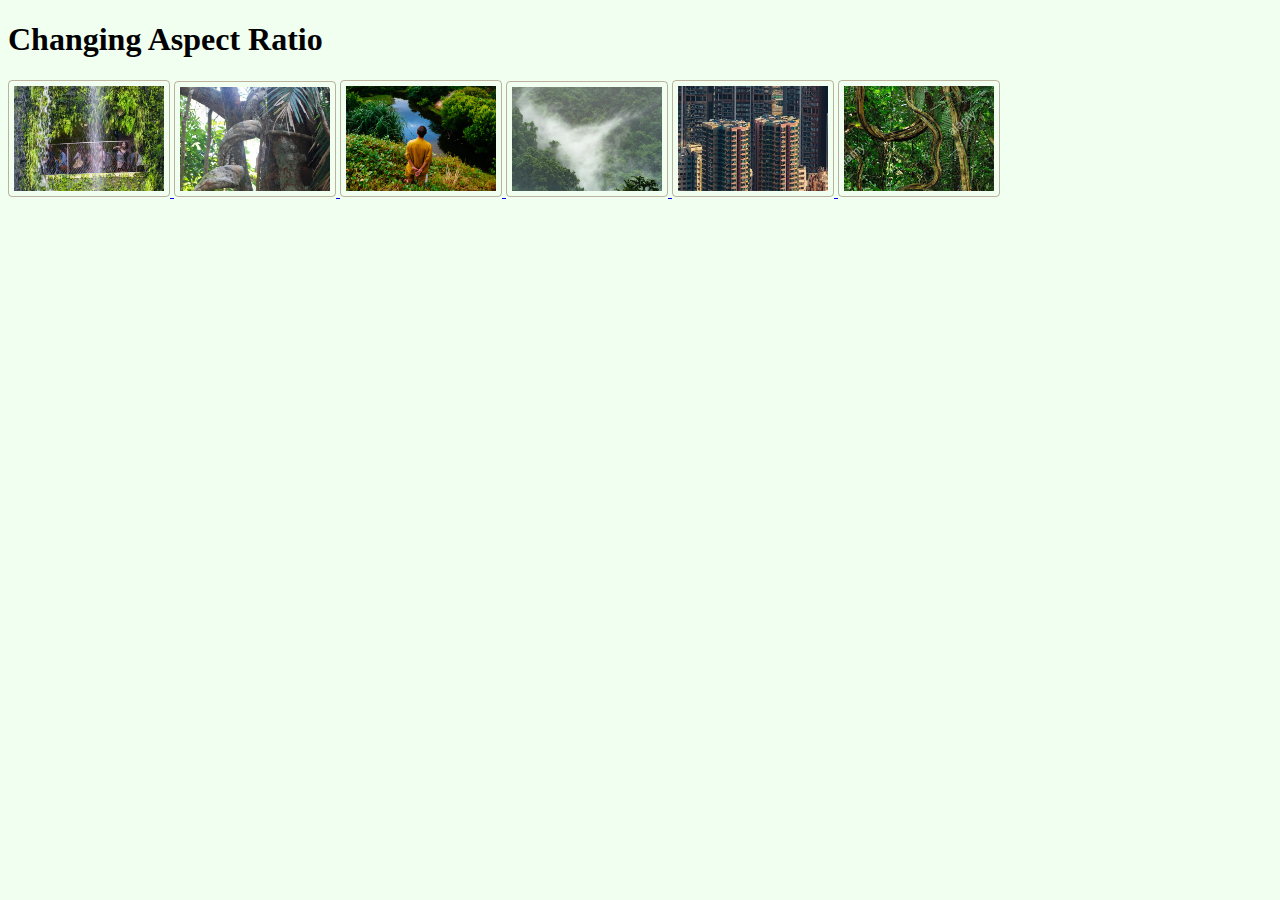
<file: gallery.html>
<!DOCTYPE html>
<html>
<head>
    <meta charset="UTF-8">
    <title>Aspect Ratio</title>
    <link rel="stylesheet" href="style.css">
</head>

<body>
    <h1> Changing Aspect Ratio</h1>
    <a href="https://drive.google.com/file/d/16rL1q93Br2IpHDheBaYbhC6rMxMD0EVr/view">
    <img src="images/Square_1f.jpg" alt="Square picture">
    </a>
    <a href="https://drive.google.com/file/d/1JBX6XKQkUQHjb4mCoWSc5PNRxWyAybDk/view">
    <img src="images/Tall_2.jpg" alt="Tall 2">
    </a>
    <a href="https://drive.google.com/file/d/13GMd-y3BoXwE0d-HEekLyMQbkyn__K6h/view">
    <img src="images/Wide_1.jpg" alt="Square picture">
    </a>
    <a href="https://drive.google.com/file/d/16RLi-JcfjIFyovc-lL4ZdNDIez1LXL8H/view">
    <img src="images/Tall_3.jpg" alt="Square picture">
    </a>
    <a href="https://drive.google.com/file/d/1C6BCqqupnCEp11-KxY9Y8gievDywopJg/view">
    <img src="images/Tall_4.jpg" alt="Square picture">
    </a>
    <a href="https://drive.google.com/file/d/147B6RqXBBtdNu7Nq-WRT_3tFUu-G9_JJ/view">
    <img src="images/Tall_1.jpg" alt="Square picture">
    </a>
</body>
</html>
</file>
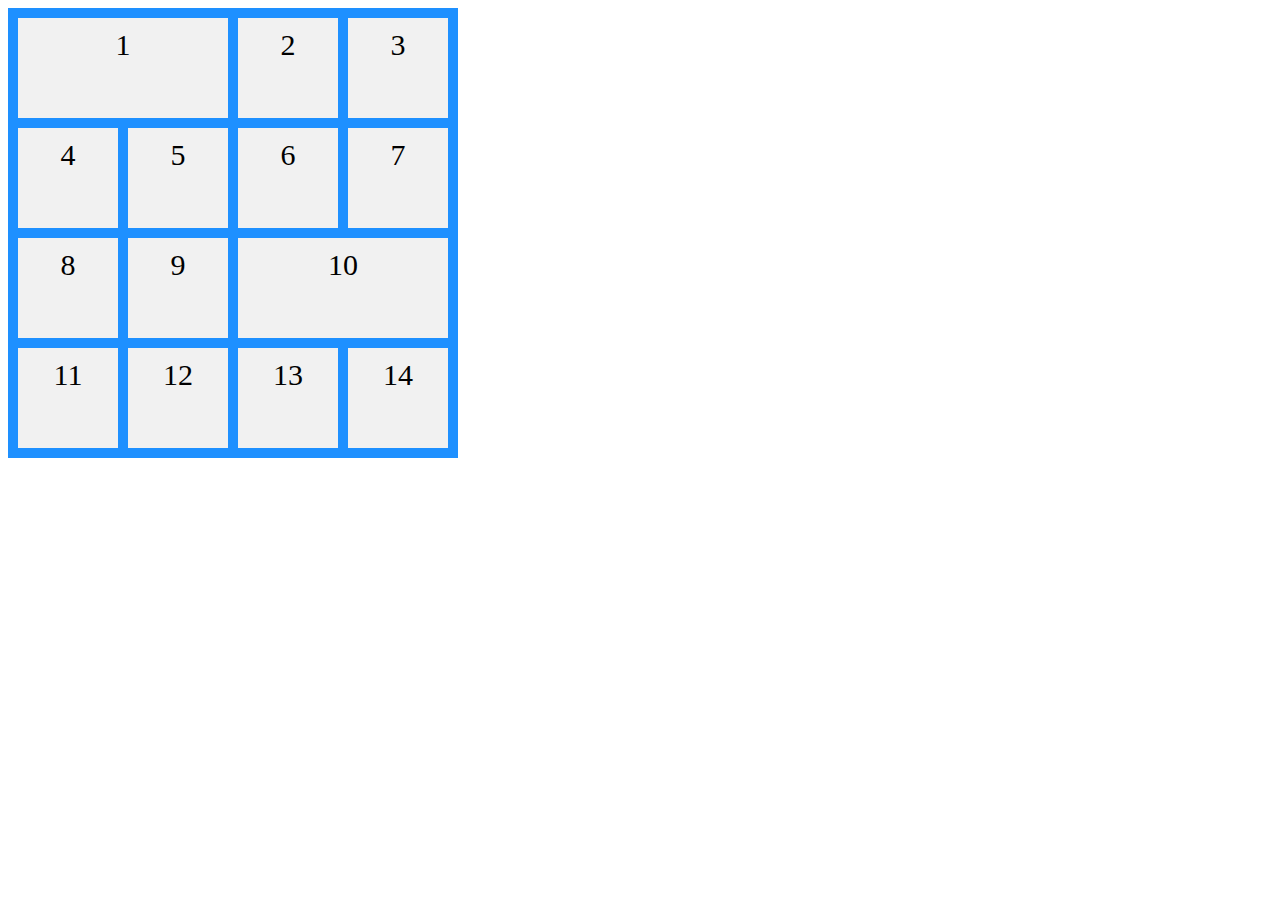
<file: Grid.html>
<html>
<head>
<style>
.container {
  display: grid;
  height: 430px;
  width: 430px;;
  grid-template-columns: 100px 100px 100px 100px;
  grid-template-rows: 100px 100px 100px 100px;
  background-color: dodgerblue;
  padding: 10px;
  gap: 10px;
}

.container div {
  background-color: #f1f1f1;
  color:#000;
  padding: 10px;
  font-size: 30px;
  text-align: center;
}
.item1 {
  grid-column: 1 / 3;
}

.item10 {
  grid-area: 3 / 3 / span 1 / span 2;
}
</style>
</head>
<body>

<div class="container">
  <div class="item1">1</div>
  <div class="item2">2</div>
  <div class="item3">3</div>  
  <div class="item4">4</div>
  <div class="item5">5</div>
  <div class="item6">6</div>
  <div class="item7">7</div>
  <div class="item8">8</div>
  <div class="item9">9</div>
  <div class="item10">10</div>  
  <div class="item11">11</div>
  <div class="item12">12</div>
  <div class="item13">13</div>
  <div class="item14">14</div>

</div>

</body>
</html>
</file>
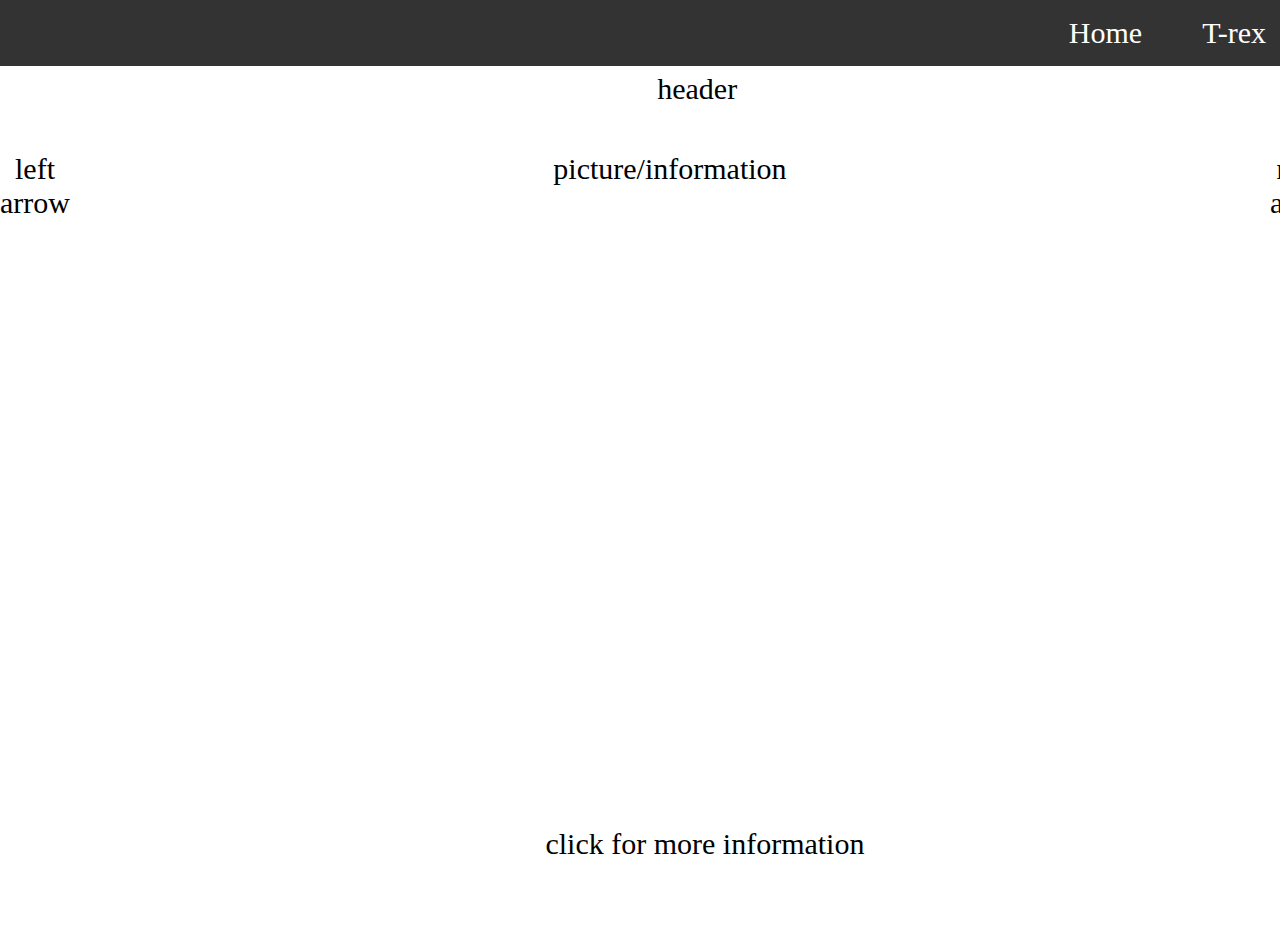
<file: Homepage.html>
<html lang=en>

<head>

  <title>My cool page</title>
  <link href="styles.css" rel="stylesheet">

</head>

<body>

<div class="container">
  <div class="nav">
    <ul>
      <li><a href="">ply</a></li>
      <li><a href="">T-rex</a></li>
      <li><a href="Homepage.html">Home</a></li>
    </ul>
  </div>

  <div class="item2">header</div>
  <div class="item6">left arrow</div>
  <div class="item7">picture/information</div>
  <div class="item9">right arrow</div>
  <div class="item12">stuff</div>
  <div class="item11"> click for more information</div>
  <div class="item13">stuff</div>
</div>

</body>



</html>
</file>
<file: style.css>
body {
    background-color: honeydew;
  }

img {
  border: 1px solid #662f1060;
  border-radius: 4px;
  padding: 5px;
  width: 150px;
}

h3.G {
  font : italic small-caps bold 12px/30px Georgia, serif;
}

header {
  background-color: lightgray;
    border: 2px solid #be988260;
  border-radius: 4px;
}


.Information-about-myself{
  background-color: lightgray;
}

.grid-container {
  display: grid;
  grid: 350px / auto auto auto;
  grid-gap: 10px;
  padding: 10px;
  background-color: honeydew;
}

.grid-container > div {
  background-color: rgb(209, 216, 221);
  border: 2px solid #be988260;
  padding: 20px 0;
}

footer{
    background-color: lightgray;
}
</file>
<file: styles.css>
body {
    background-color: rgb(255, 255, 255);
    overflow-x: hidden;
    margin: 0px;
}
.container {
  display: grid;
  height: 945px;
  grid-template-rows: 72px 80px 675px auto;
  grid-template-columns: auto 1200px auto;
}
.container div {
  font-size: 30px;
  text-align: center;
}
.nav {
  grid-column: 1 / 5;
}

.nav ul {
  list-style-type: none;
  margin: 0;
  padding: 0;
  overflow: hidden;
  background-color: #333333;
}

.nav li a {
  display: block;
  color: white;
  text-align: center;
  padding: 16px 30px;
  text-decoration: none;
}

.nav a:hover{
  background-color: #111111;
}
.nav li {
  float: right;
}


.carousel {
  background-color:rgb(255, 255, 255);
  grid-column: 1 / 5;
}

.carousel-cell {
  width: 66%;
  height: 675px;
  background: rgb(241, 206, 206);
  margin-right: 10px;
  border-radius: 5px;
  background-position: center center;
  background-size: cover;
}



img{
  border-radius: 5px;
}

.item2 {
  grid-column: 1 / 5;
}
.item11 {
  grid-column: 4 / 2;
}
</file>
